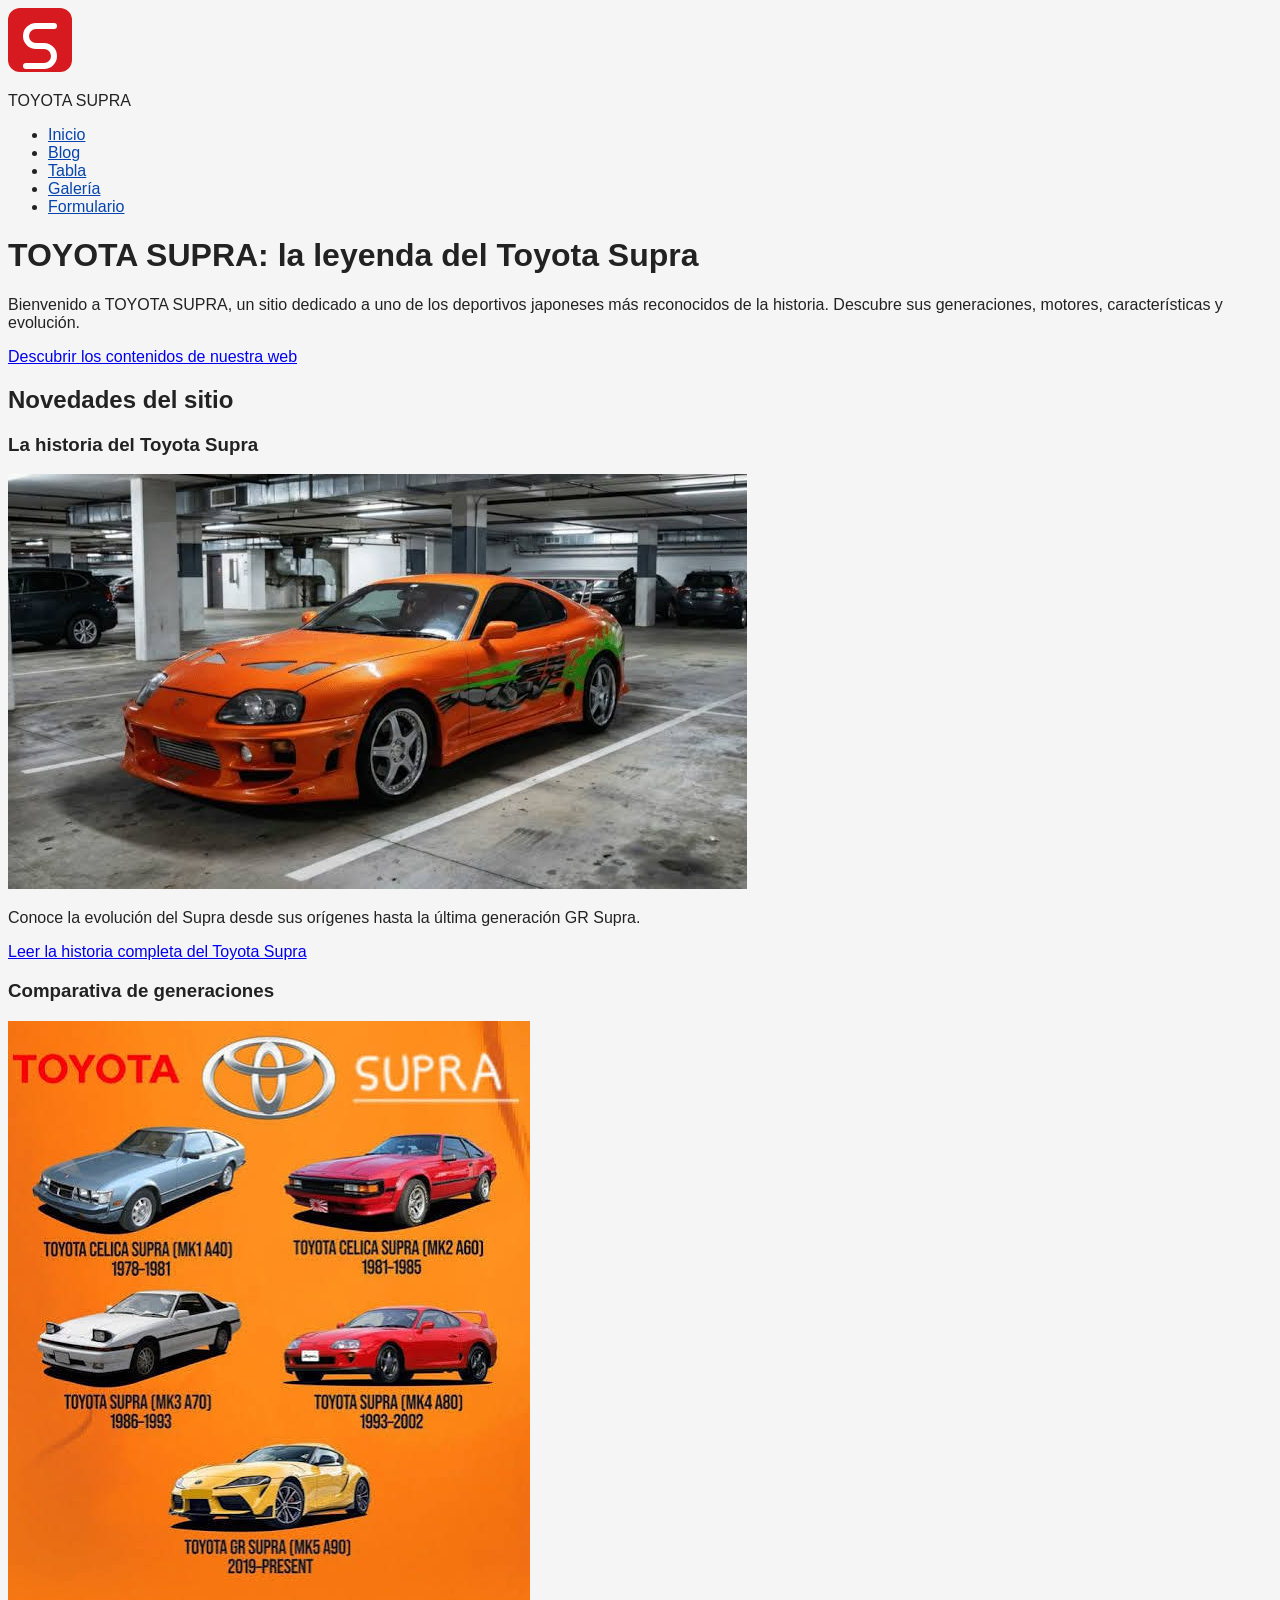
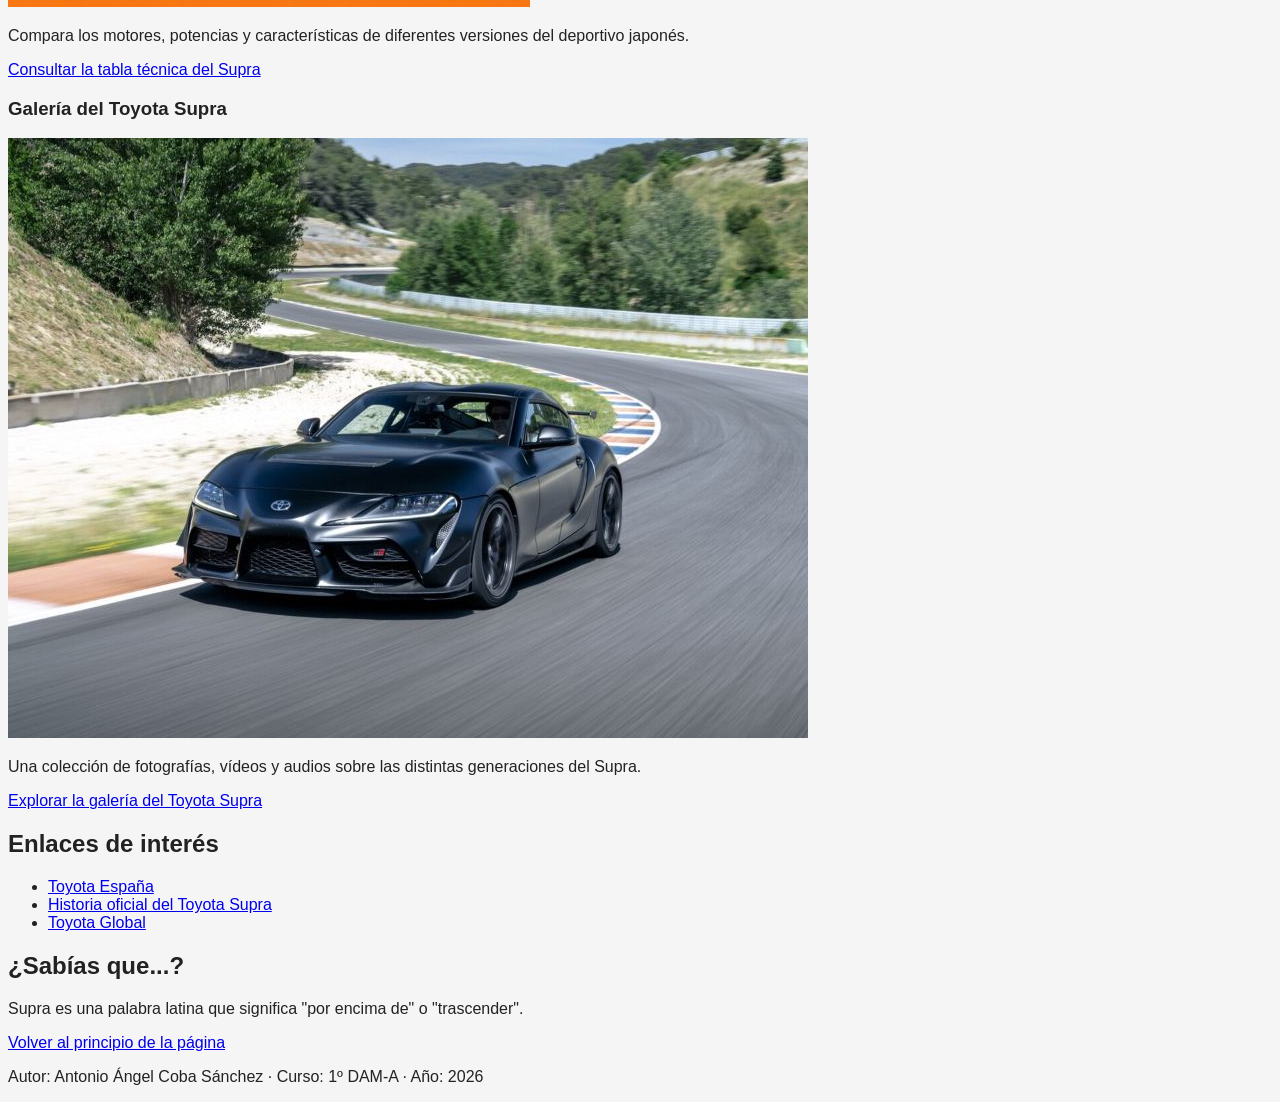
<file: index.html>
<!DOCTYPE html>
<html lang="es">

<head>
  <meta charset="UTF-8">
  <meta name="viewport" content="width=device-width, initial-scale=1">

  <title>Inicio | TOYOTA SUPRA</title>

  <link rel="stylesheet" href="css/estilos.css">
  <link rel="icon" href="img/favicon.svg" type="image/svg+xml">

  <link rel="alternate" type="application/rss+xml" title="Canal RSS de TOYOTA SUPRA" href="rss.xml">
</head>

<body>

  <header id="inicio">

    <a href="index.html" title="Ir al inicio">
      <img src="img/logo.svg" alt="Logotipo de TOYOTA SUPRA" width="64" height="64">
    </a>

    <p class="nombre-sitio">TOYOTA SUPRA</p>

    <nav aria-label="Navegación principal">
      <ul>
        <li><a href="index.html" aria-current="page">Inicio</a></li>
        <li><a href="blog.html">Blog</a></li>
        <li><a href="tabla.html">Tabla</a></li>
        <li><a href="galeria.html">Galería</a></li>
        <li><a href="formulario.html">Formulario</a></li>
      </ul>
    </nav>

  </header>

  <main>

    <h1>TOYOTA SUPRA: la leyenda del Toyota Supra</h1>

    <p>
      Bienvenido a TOYOTA SUPRA, un sitio dedicado a uno de los
      deportivos japoneses más reconocidos de la historia.
      Descubre sus generaciones, motores, características y evolución.
    </p>

    <p>
      <a href="#novedades">
        Descubrir los contenidos de nuestra web
      </a>
    </p>

    <section id="novedades">

      <h2>Novedades del sitio</h2>

      <article>
        <h3>La historia del Toyota Supra</h3>

        <img src="img/supra-a80.jpg" alt="Toyota Supra A80 de cuarta generación" width="739" height="415">

        <p>
          Conoce la evolución del Supra desde sus orígenes
          hasta la última generación GR Supra.
        </p>

        <a href="blog.html">
          Leer la historia completa del Toyota Supra
        </a>
      </article>

      <article>
        <h3>Comparativa de generaciones</h3>

        <img src="img/supra-generaciones.jpg" alt="Comparación visual de distintas generaciones del Supra" width="522"
          height="586">

        <p>
          Compara los motores, potencias y características
          de diferentes versiones del deportivo japonés.
        </p>

        <a href="tabla.html">
          Consultar la tabla técnica del Supra
        </a>
      </article>

      <article>
        <h3>Galería del Toyota Supra</h3>

        <img src="img/supra-a90.jpg" alt="Toyota GR Supra A90 de quinta generación" width="800" height="600">

        <p>
          Una colección de fotografías, vídeos y audios
          sobre las distintas generaciones del Supra.
        </p>

        <a href="galeria.html">
          Explorar la galería del Toyota Supra
        </a>
      </article>

    </section>

    <section id="enlaces-de-interes">

      <h2>Enlaces de interés</h2>

      <ul>
        <li>
          <a href="https://www.toyota.es/" title="Página oficial de Toyota España">
            Toyota España
          </a>
        </li>

        <li>
          <a href="https://www.toyota.es/world-of-toyota/toyotagazooracing/toyotagrsupra/historia-de-toyota-supra"
            title="Historia oficial del Toyota Supra">
            Historia oficial del Toyota Supra
          </a>
        </li>

        <li>
          <a href="https://global.toyota/en/newsroom/toyota/21235480.html" title="Historia del Supra en Toyota Global">
            Toyota Global
          </a>
        </li>
      </ul>

    </section>

    <aside>
      <h2>¿Sabías que...?</h2>

      <p>
        Supra es una palabra latina que significa
        "por encima de" o "trascender".
      </p>
    </aside>

    <p>
      <a href="#inicio">Volver al principio de la página</a>
    </p>

  </main>

  <footer>

    <p>
      Autor: Antonio Ángel Coba Sánchez · Curso: 1º DAM-A · Año: 2026
    </p>

  </footer>

</body>

</html>
</file>
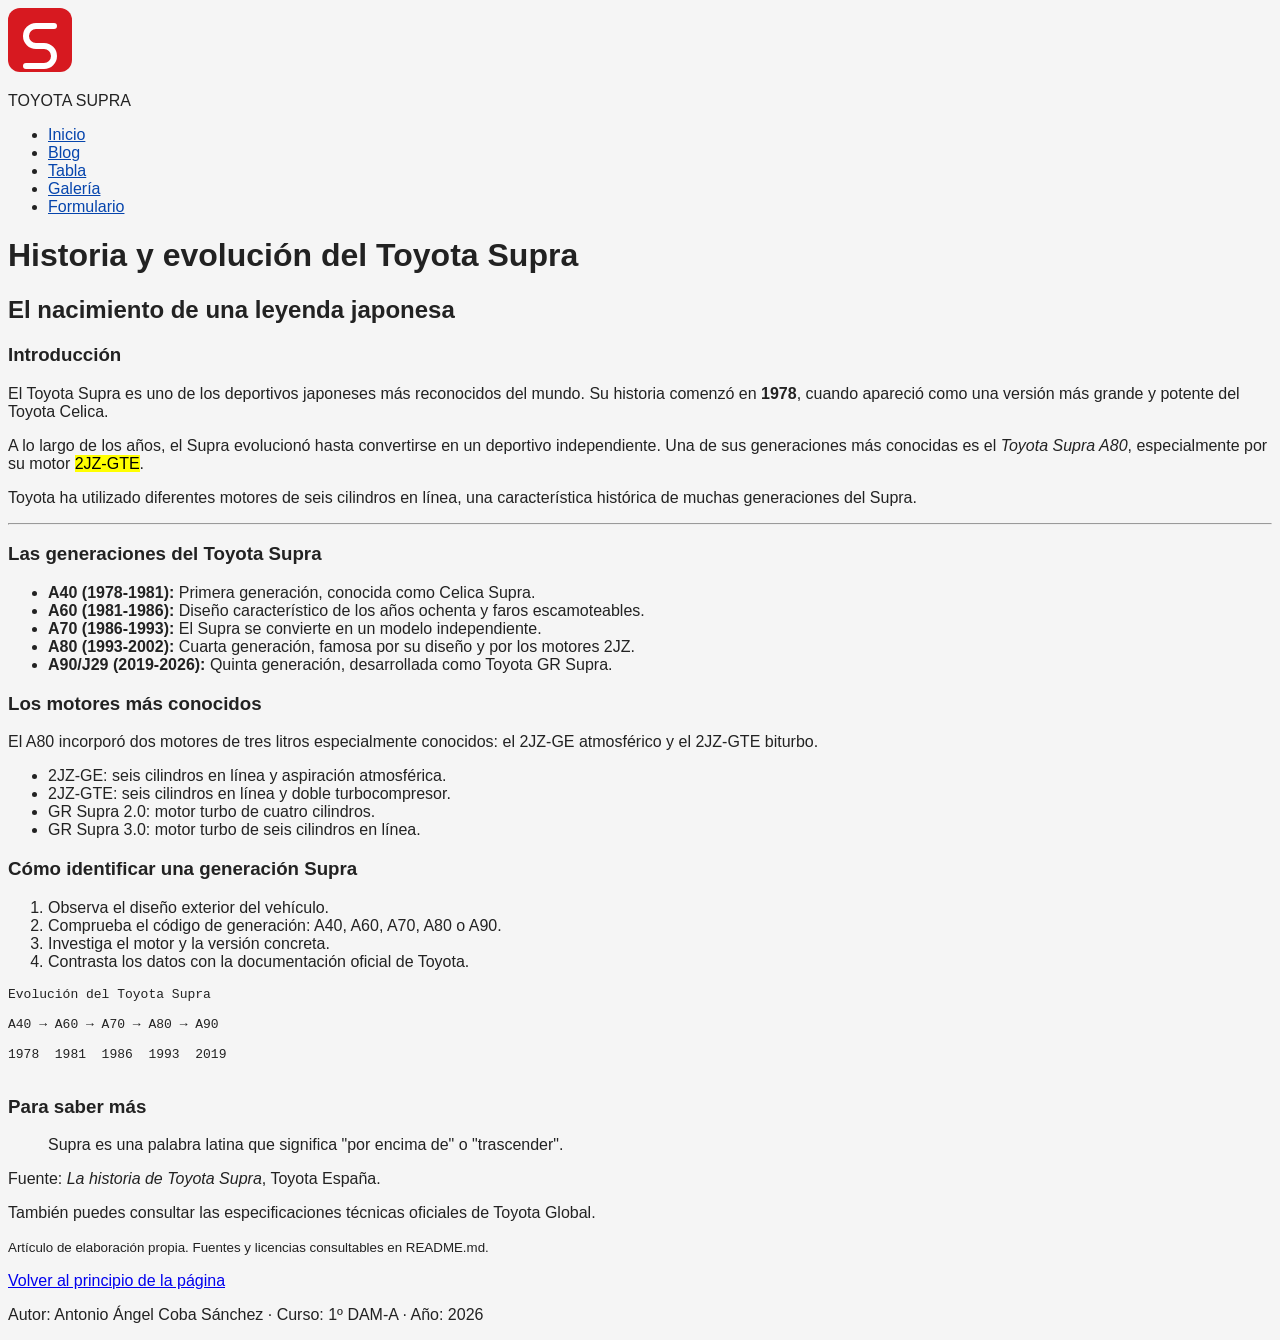
<file: blog.html>
<!DOCTYPE html>
<html lang="es">

<head>
    <meta charset="UTF-8">
    <meta name="viewport" content="width=device-width, initial-scale=1">

    <title>Blog | Historia del Toyota Supra</title>

    <link rel="stylesheet" href="css/estilos.css">
    <link rel="icon" href="img/favicon.svg" type="image/svg+xml">

    <link rel="alternate" type="application/rss+xml" title="Canal RSS de TOYOTA SUPRA" href="rss.xml">
</head>

<body>

    <header id="inicio">

        <a href="index.html" title="Ir al inicio">
            <img src="img/logo.svg" alt="Logotipo de TOYOTA SUPRA" width="64" height="64">
        </a>

        <p class="nombre-sitio">TOYOTA SUPRA</p>

        <nav aria-label="Navegación principal">
            <ul>
                <li><a href="index.html">Inicio</a></li>
                <li><a href="blog.html" aria-current="page">Blog</a></li>
                <li><a href="tabla.html">Tabla</a></li>
                <li><a href="galeria.html">Galería</a></li>
                <li><a href="formulario.html">Formulario</a></li>
            </ul>
        </nav>

    </header>

    <main>

        <h1>Historia y evolución del Toyota Supra</h1>

        <article>

            <header>
                <h2>El nacimiento de una leyenda japonesa</h2>
            </header>

            <section id="introduccion">

                <h3>Introducción</h3>

                <p>
                    El Toyota Supra es uno de los deportivos japoneses
                    más reconocidos del mundo. Su historia comenzó en
                    <strong>1978</strong>, cuando apareció como una
                    versión más grande y potente del Toyota Celica.
                </p>

                <p>
                    A lo largo de los años, el Supra evolucionó hasta
                    convertirse en un deportivo independiente.
                    Una de sus generaciones más conocidas es el
                    <em>Toyota Supra A80</em>, especialmente por su
                    motor <mark>2JZ-GTE</mark>.
                </p>

                <p>
                    Toyota ha utilizado diferentes motores de seis
                    cilindros en línea, una característica histórica
                    de muchas generaciones del Supra.
                </p>

                <hr>

            </section>

            <section id="generaciones">

                <h3>Las generaciones del Toyota Supra</h3>

                <ul>

                    <li>
                        <strong>A40 (1978-1981):</strong>
                        Primera generación, conocida como Celica Supra.
                    </li>

                    <li>
                        <strong>A60 (1981-1986):</strong>
                        Diseño característico de los años ochenta
                        y faros escamoteables.
                    </li>

                    <li>
                        <strong>A70 (1986-1993):</strong>
                        El Supra se convierte en un modelo independiente.
                    </li>

                    <li>
                        <strong>A80 (1993-2002):</strong>
                        Cuarta generación, famosa por su diseño
                        y por los motores 2JZ.
                    </li>

                    <li>
                        <strong>A90/J29 (2019-2026):</strong>
                        Quinta generación, desarrollada como
                        Toyota GR Supra.
                    </li>

                </ul>

            </section>

            <section id="motores">

                <h3>Los motores más conocidos</h3>

                <p>
                    El A80 incorporó dos motores de tres litros
                    especialmente conocidos: el 2JZ-GE atmosférico
                    y el 2JZ-GTE biturbo.
                </p>

                <ul>
                    <li>
                        2JZ-GE: seis cilindros en línea y aspiración atmosférica.
                    </li>

                    <li>
                        2JZ-GTE: seis cilindros en línea y doble turbocompresor.
                    </li>

                    <li>
                        GR Supra 2.0: motor turbo de cuatro cilindros.
                    </li>

                    <li>
                        GR Supra 3.0: motor turbo de seis cilindros en línea.
                    </li>
                </ul>

            </section>

            <section id="identificar">

                <h3>Cómo identificar una generación Supra</h3>

                <ol>

                    <li>
                        Observa el diseño exterior del vehículo.
                    </li>

                    <li>
                        Comprueba el código de generación: A40, A60,
                        A70, A80 o A90.
                    </li>

                    <li>
                        Investiga el motor y la versión concreta.
                    </li>

                    <li>
                        Contrasta los datos con la documentación oficial
                        de Toyota.
                    </li>

                </ol>

                <pre>
Evolución del Toyota Supra

A40 → A60 → A70 → A80 → A90

1978  1981  1986  1993  2019
      </pre>

            </section>

            <section id="fuentes">

                <h3>Para saber más</h3>

                <blockquote
                    cite="https://www.toyota.es/world-of-toyota/toyotagazooracing/toyotagrsupra/historia-de-toyota-supra">

                    <p>
                        Supra es una palabra latina que significa
                        "por encima de" o "trascender".
                    </p>

                </blockquote>

                <p>
                    Fuente:
                    <cite>La historia de Toyota Supra</cite>,
                    Toyota España.
                </p>

                <p>
                    También puedes consultar las especificaciones
                    técnicas oficiales de Toyota Global.
                </p>

            </section>

            <footer>
                <p>
                    <small>
                        Artículo de elaboración propia.
                        Fuentes y licencias consultables en README.md.
                    </small>
                </p>
            </footer>

        </article>

        <p>
            <a href="#inicio">Volver al principio de la página</a>
        </p>

    </main>

    <footer>

        <p>
            Autor: Antonio Ángel Coba Sánchez · Curso: 1º DAM-A · Año: 2026
        </p>

    </footer>

</body>

</html>
</file>
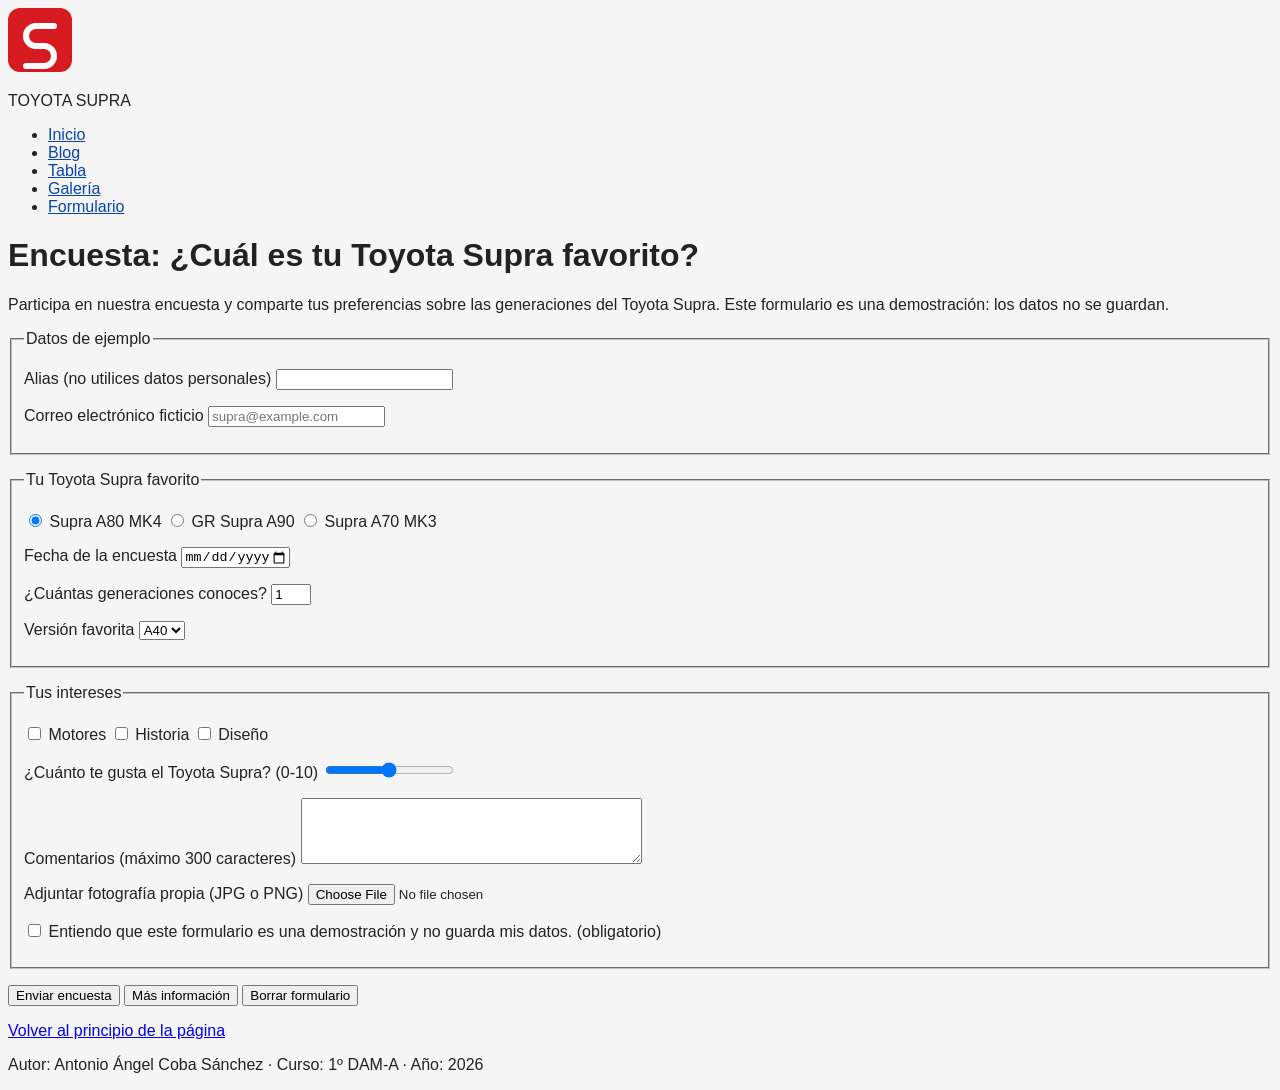
<file: formulario.html>
<!DOCTYPE html>
<html lang="es">

<head>
    <meta charset="UTF-8">
    <meta name="viewport" content="width=device-width, initial-scale=1">

    <title>Formulario | Encuesta Toyota Supra</title>

    <link rel="stylesheet" href="css/estilos.css">
    <link rel="icon" href="img/favicon.svg" type="image/svg+xml">

    <link rel="alternate" type="application/rss+xml" title="Canal RSS de TOYOTA SUPRA" href="rss.xml">
</head>

<body>

    <header id="inicio">

        <a href="index.html" title="Ir al inicio">
            <img src="img/logo.svg" alt="Logotipo de TOYOTA SUPRA" width="64" height="64">
        </a>

        <p class="nombre-sitio">TOYOTA SUPRA</p>

        <nav aria-label="Navegación principal">
            <ul>
                <li><a href="index.html">Inicio</a></li>
                <li><a href="blog.html">Blog</a></li>
                <li><a href="tabla.html">Tabla</a></li>
                <li><a href="galeria.html">Galería</a></li>
                <li><a href="formulario.html" aria-current="page">Formulario</a></li>
            </ul>
        </nav>

    </header>

    <main>

        <h1>Encuesta: ¿Cuál es tu Toyota Supra favorito?</h1>

        <p>
            Participa en nuestra encuesta y comparte tus
            preferencias sobre las generaciones del Toyota Supra.
            Este formulario es una demostración: los datos
            no se guardan.
        </p>

        <form name="encuesta" action="formulario.html" method="get">

            <fieldset>

                <legend>Datos de ejemplo</legend>

                <p>
                    <label for="alias">
                        Alias (no utilices datos personales)
                    </label>

                    <input type="text" id="alias" name="alias" minlength="2" maxlength="20">
                </p>

                <p>
                    <label for="correo">
                        Correo electrónico ficticio
                    </label>

                    <input type="email" id="correo" name="correo" placeholder="supra@example.com">
                </p>

            </fieldset>

            <fieldset>

                <legend>Tu Toyota Supra favorito</legend>

                <p>
                    <input type="radio" id="a80" name="favorito" value="A80" checked>

                    <label for="a80">Supra A80 MK4</label>

                    <input type="radio" id="a90" name="favorito" value="A90">

                    <label for="a90">GR Supra A90</label>

                    <input type="radio" id="a70" name="favorito" value="A70">

                    <label for="a70">Supra A70 MK3</label>

                </p>

                <p>
                    <label for="fecha">
                        Fecha de la encuesta
                    </label>

                    <input type="date" id="fecha" name="fecha" min="2026-11-11" max="2027-12-31">
                </p>

                <p>
                    <label for="generaciones">
                        ¿Cuántas generaciones conoces?
                    </label>

                    <input type="number" id="generaciones" name="generaciones" min="1" max="5" step="1" value="1">
                </p>

                <p>
                    <label for="version">
                        Versión favorita
                    </label>

                    <select id="version" name="version">
                        <option value="A40">A40</option>
                        <option value="A60">A60</option>
                        <option value="A70">A70</option>
                        <option value="A80">A80</option>
                        <option value="A90">A90</option>
                    </select>
                </p>

            </fieldset>

            <fieldset>

                <legend>Tus intereses</legend>

                <p>
                    <input type="checkbox" id="motores" name="intereses" value="motores">

                    <label for="motores">Motores</label>

                    <input type="checkbox" id="historia" name="intereses" value="historia">

                    <label for="historia">Historia</label>

                    <input type="checkbox" id="diseno" name="intereses" value="diseno">

                    <label for="diseno">Diseño</label>
                </p>

                <p>
                    <label for="interes">
                        ¿Cuánto te gusta el Toyota Supra? (0-10)
                    </label>

                    <input type="range" id="interes" name="interes" min="0" max="10" step="1" value="5">
                </p>

                <p>
                    <label for="comentarios">
                        Comentarios (máximo 300 caracteres)
                    </label>

                    <textarea id="comentarios" name="comentarios" rows="4" cols="40" maxlength="300"></textarea>
                </p>

                <p>
                    <label for="foto">
                        Adjuntar fotografía propia (JPG o PNG)
                    </label>

                    <input type="file" id="foto" name="foto" accept="image/jpeg,image/png">
                </p>

                <p>
                    <input type="checkbox" id="normas" name="normas" value="si" required>

                    <label for="normas">
                        Entiendo que este formulario es una demostración
                        y no guarda mis datos.
                        (obligatorio)
                    </label>
                </p>

            </fieldset>

            <p>
                <input type="submit" name="accion" value="Enviar encuesta">

                <button type="submit" name="accion" value="informacion">
                    Más información
                </button>

                <input type="reset" value="Borrar formulario">
            </p>

        </form>

        <p>
            <a href="#inicio">Volver al principio de la página</a>
        </p>

    </main>

    <footer>

        <p>
            Autor: Antonio Ángel Coba Sánchez · Curso: 1º DAM-A · Año: 2026
        </p>

    </footer>

</body>

</html>
</file>
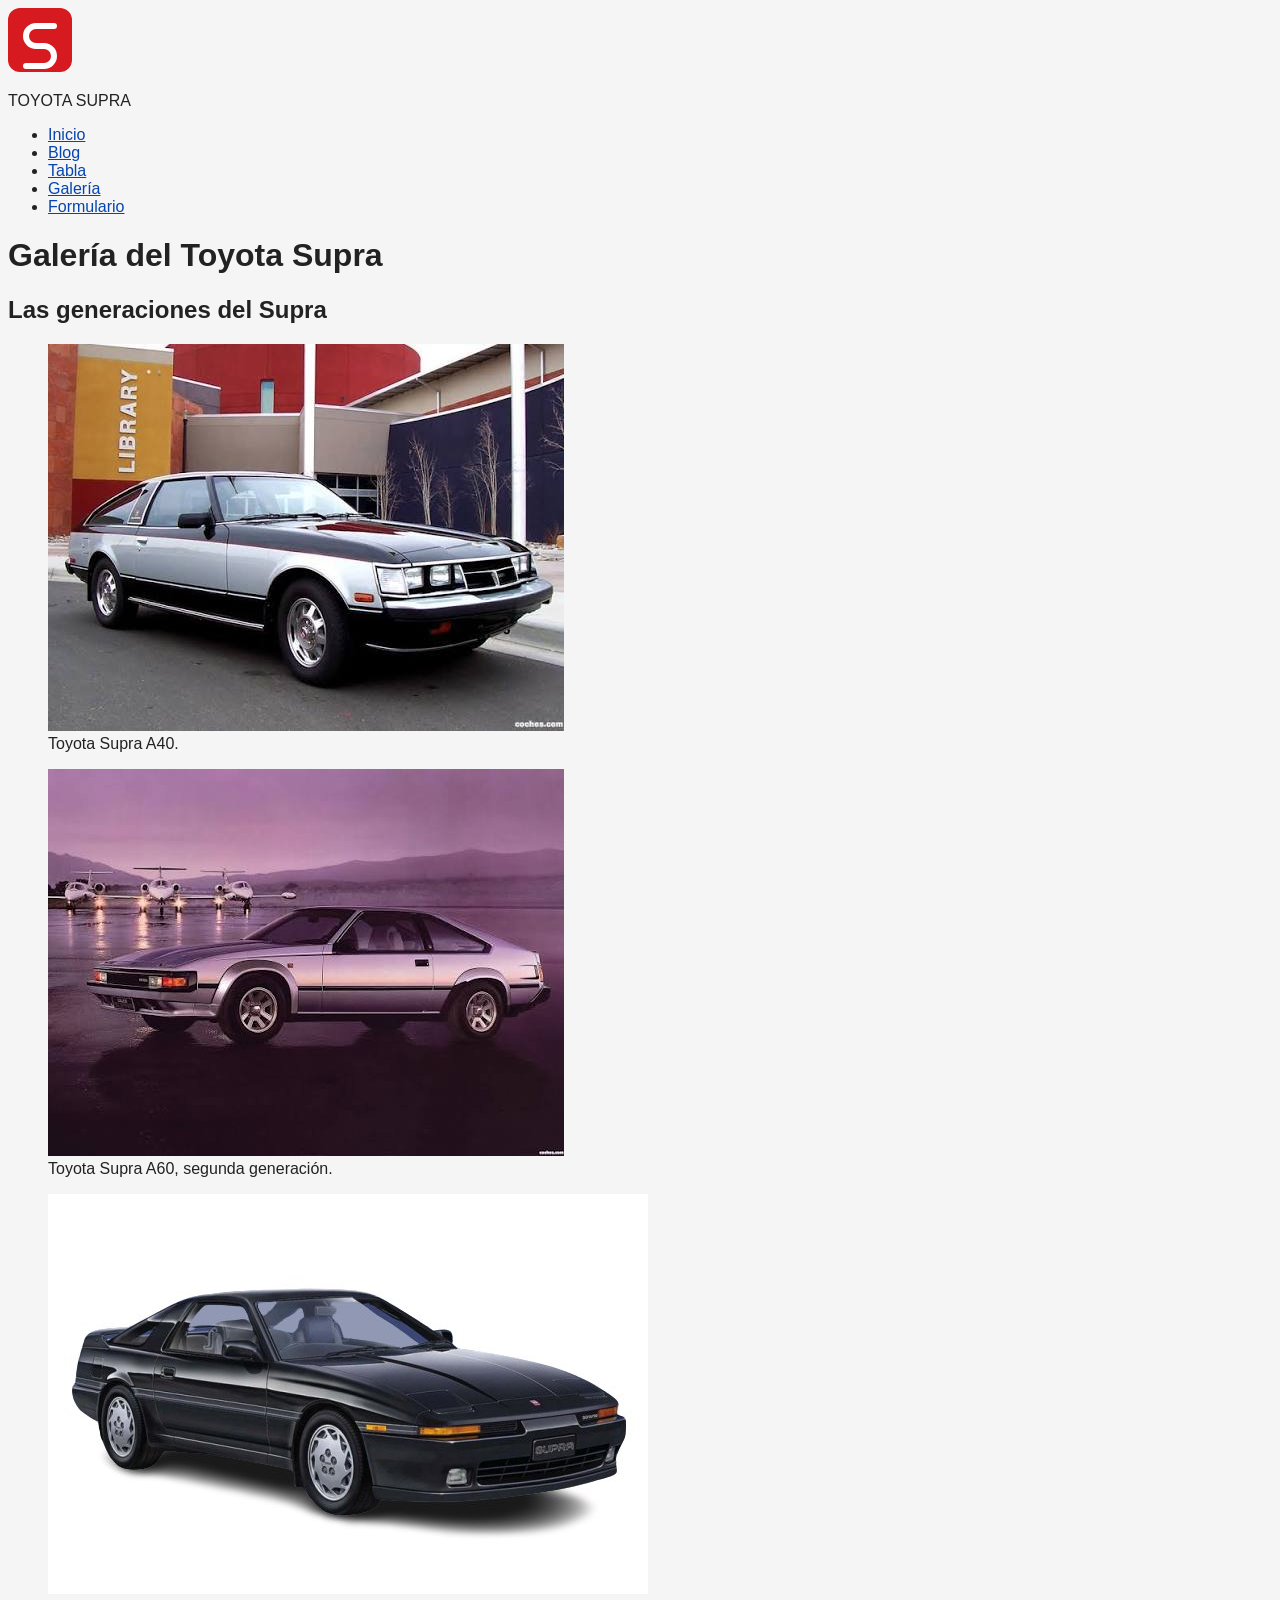
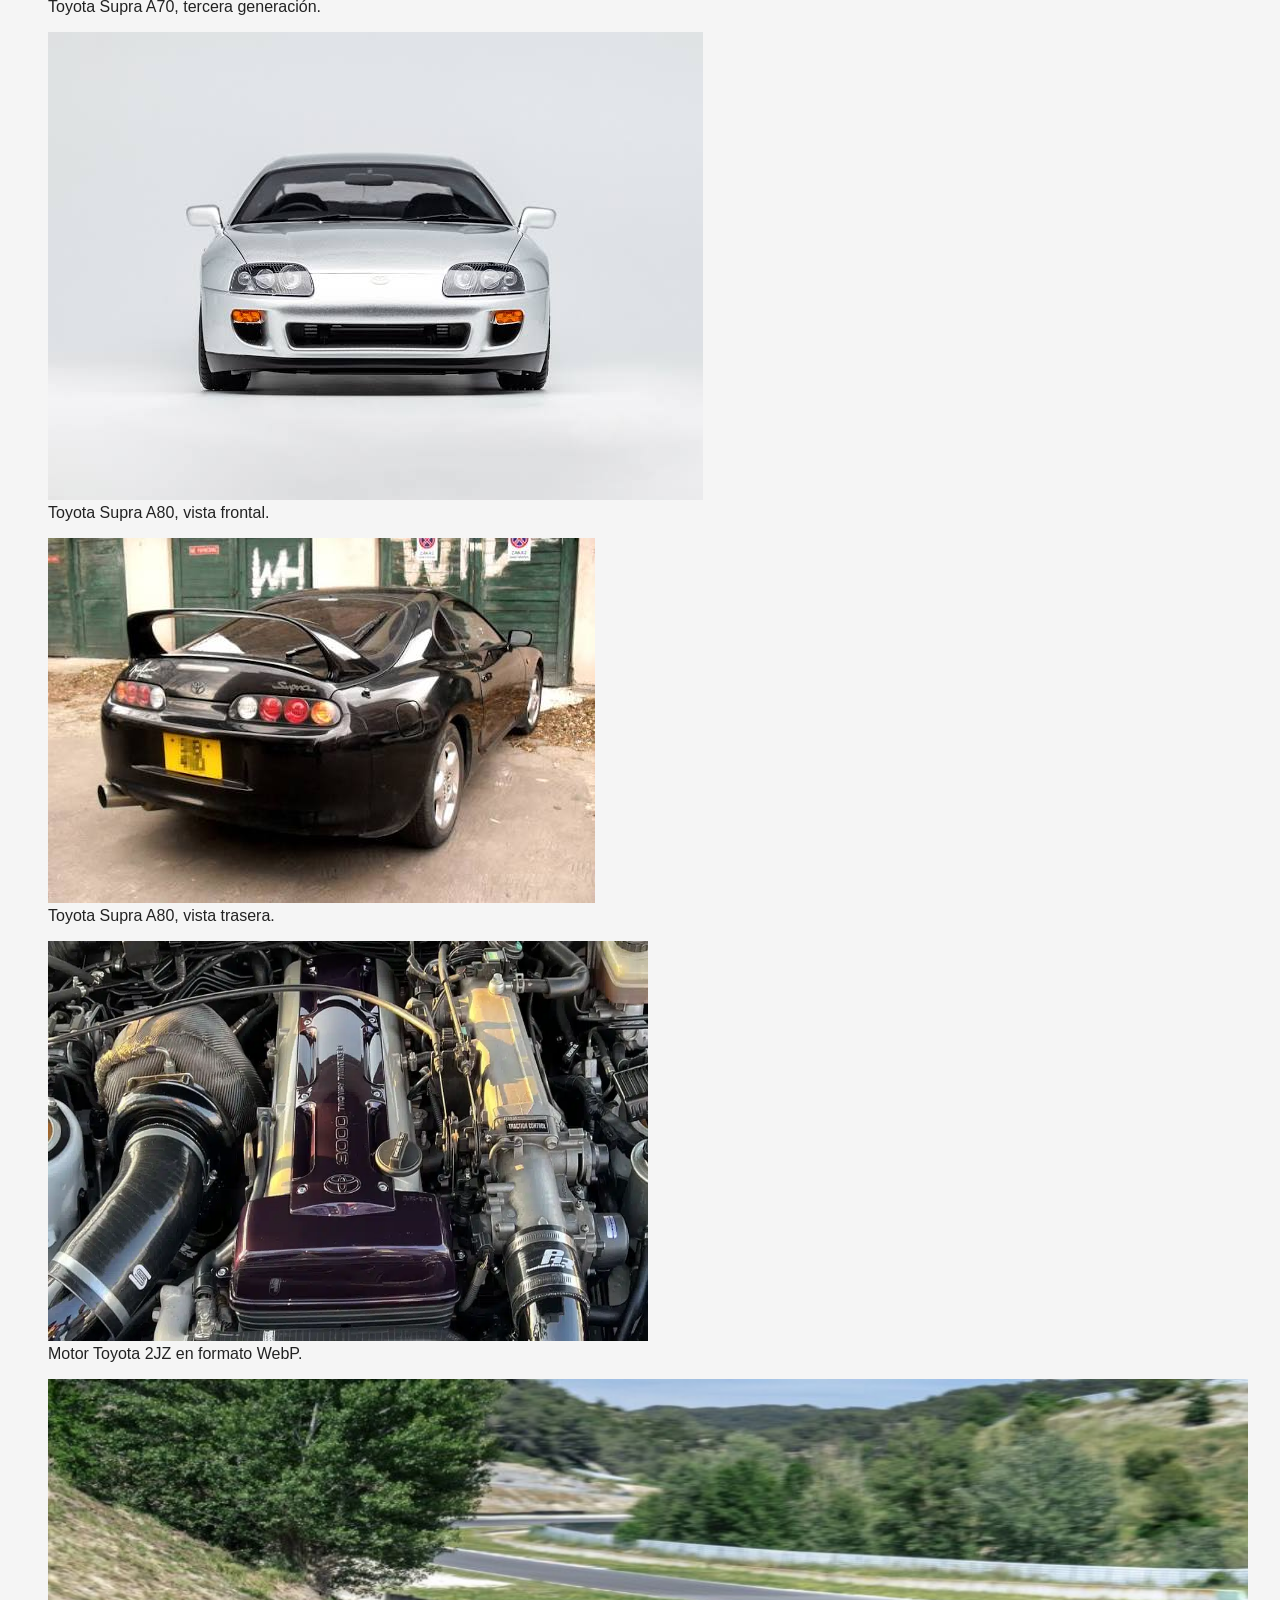
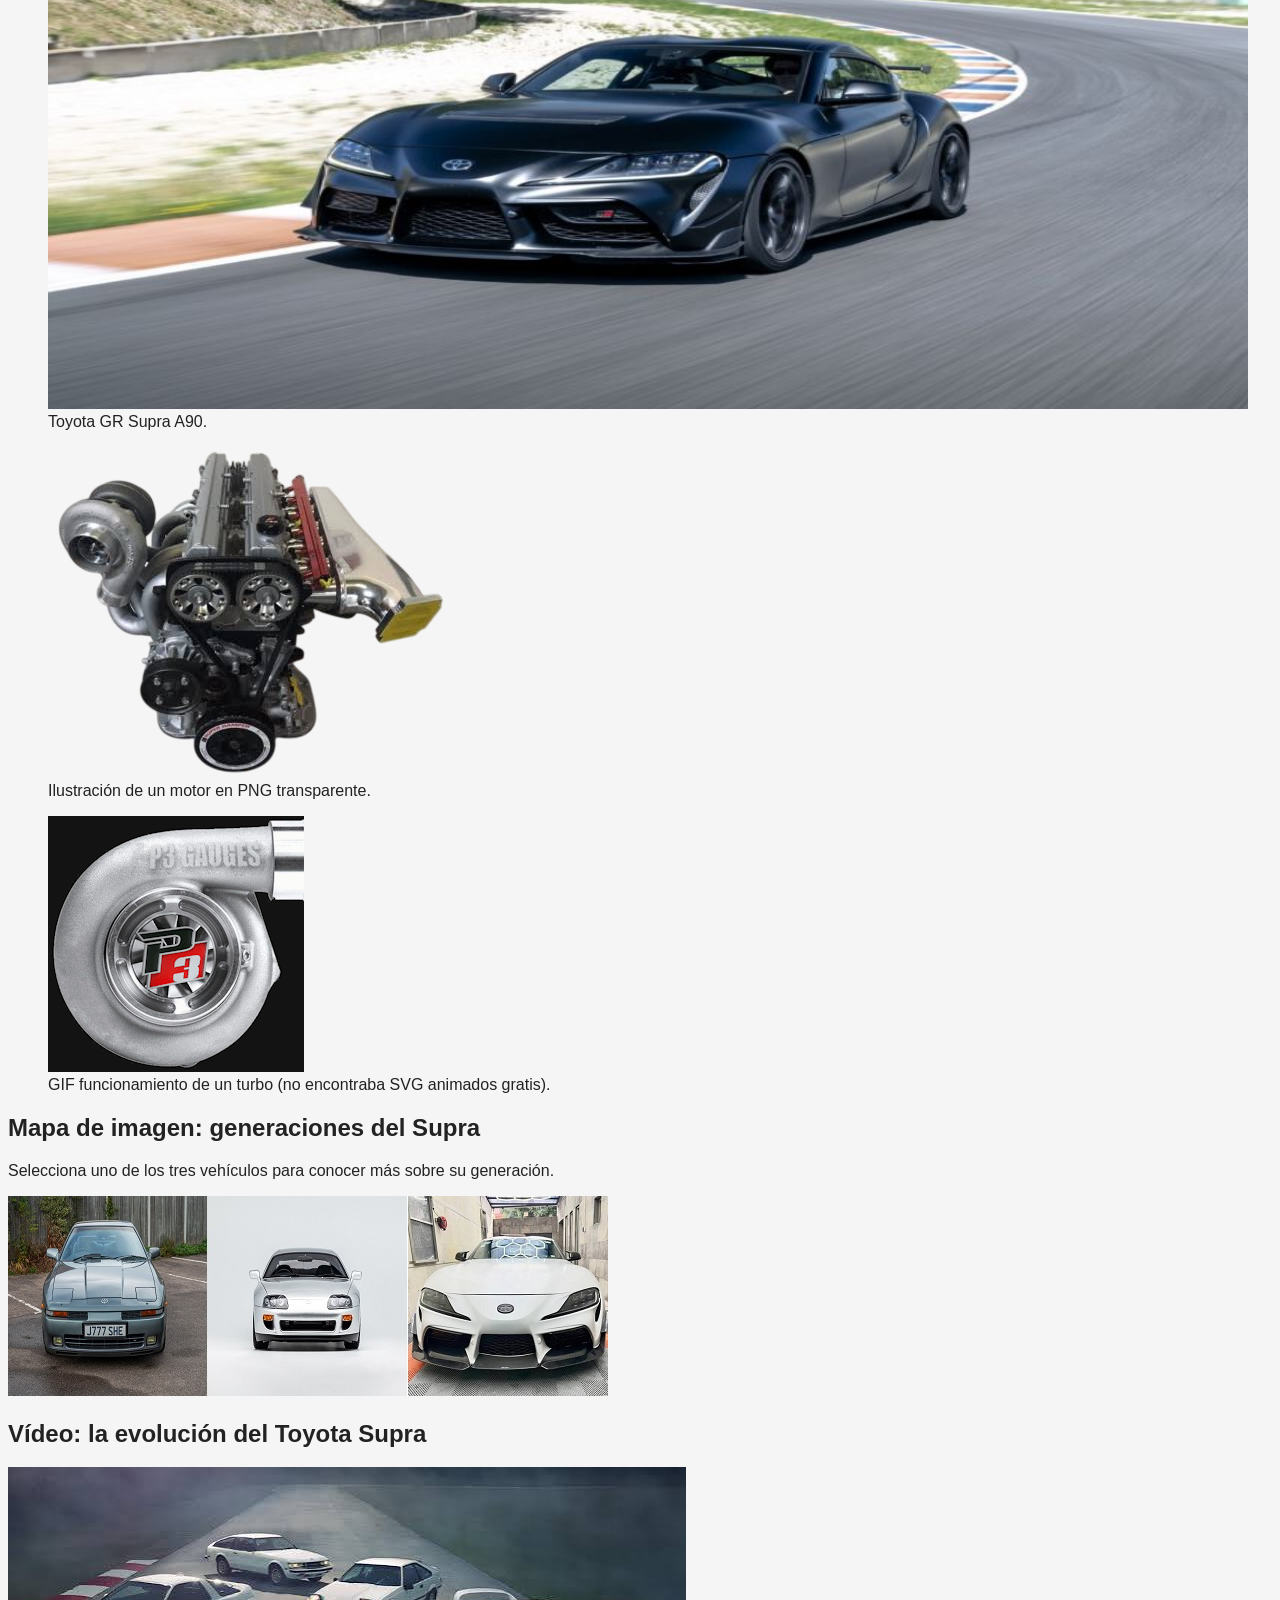
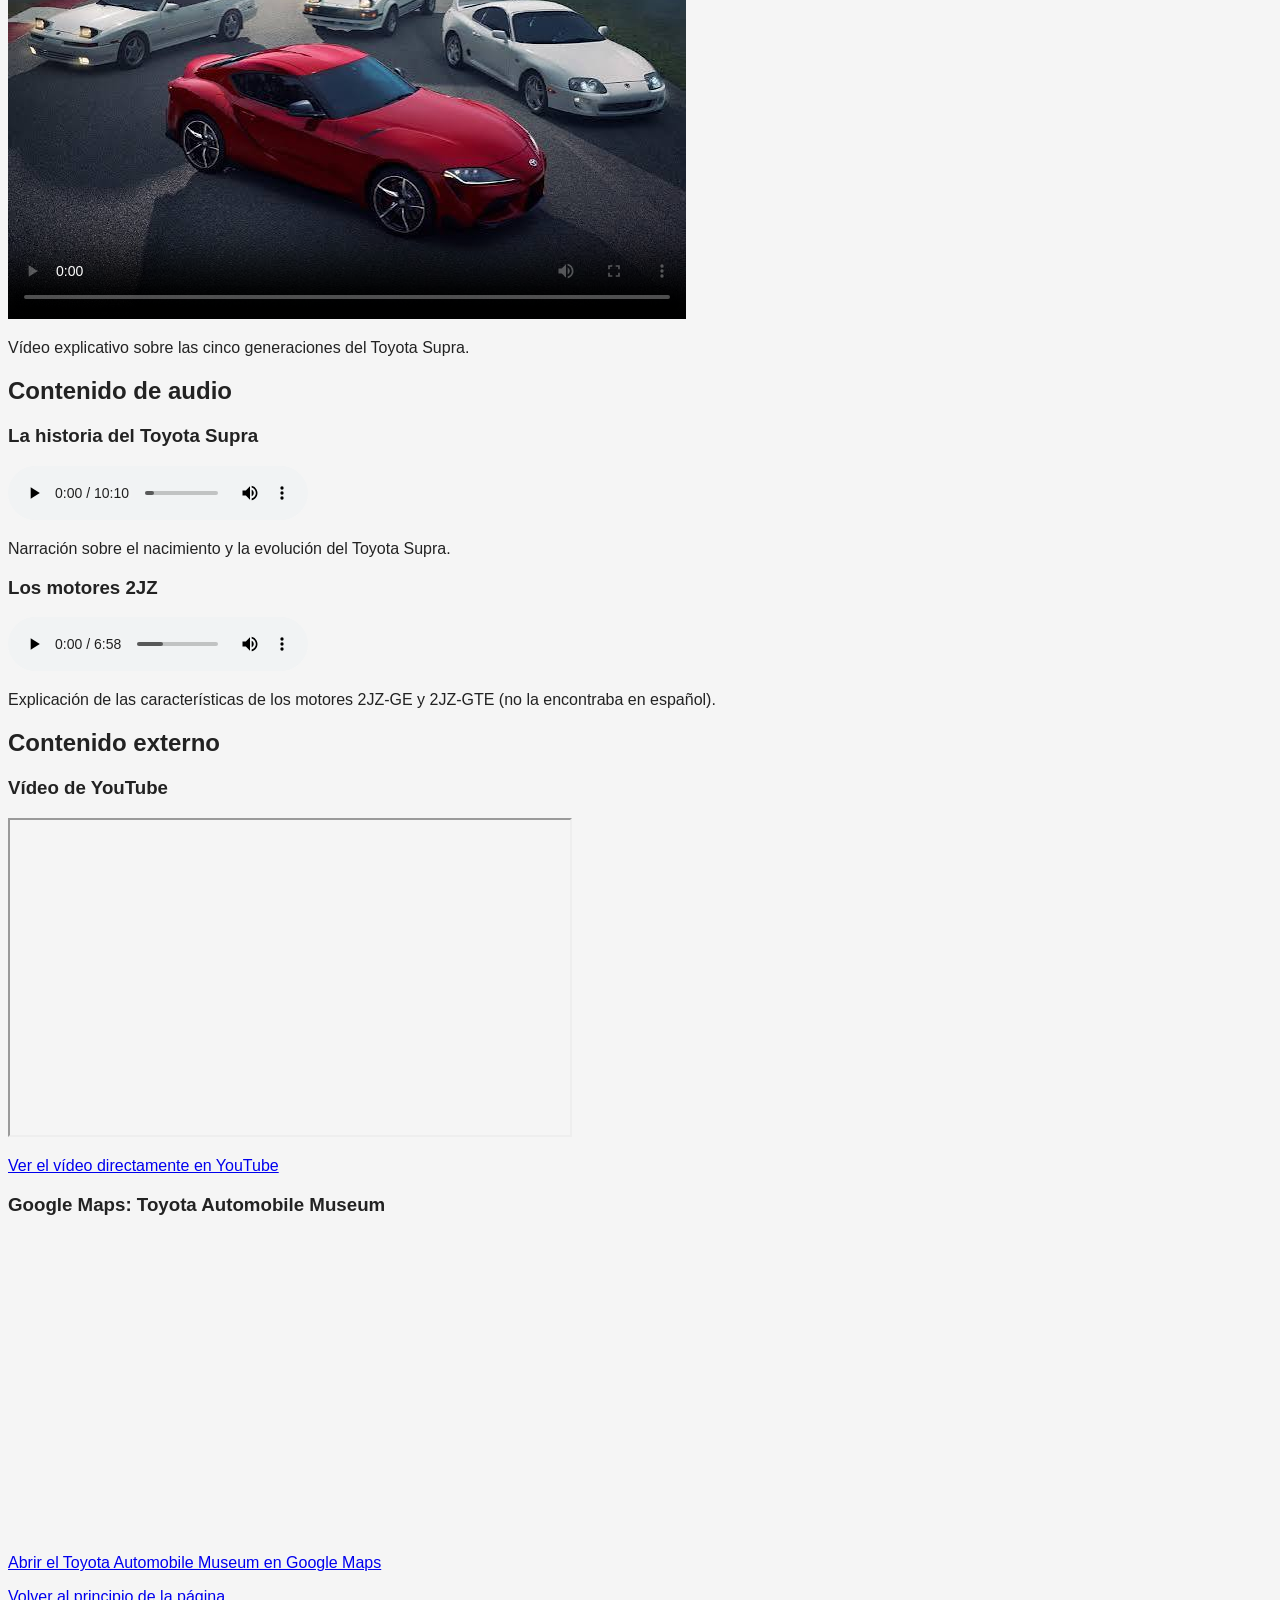
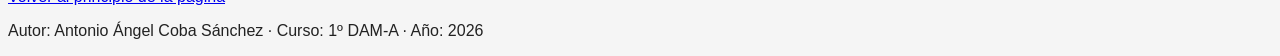
<file: galeria.html>
<!DOCTYPE html>
<html lang="es">

<head>
    <meta charset="UTF-8">
    <meta name="viewport" content="width=device-width, initial-scale=1">

    <title>Galería | Toyota Supra</title>

    <link rel="stylesheet" href="css/estilos.css">
    <link rel="icon" href="img/favicon.svg" type="image/svg+xml">

    <link rel="alternate" type="application/rss+xml" title="Canal RSS de TOYOTA SUPRA" href="rss.xml">
</head>

<body>

    <header id="inicio">

        <a href="index.html" title="Ir al inicio">
            <img src="img/logo.svg" alt="Logotipo de TOYOTA SUPRA" width="64" height="64">
        </a>

        <p class="nombre-sitio">TOYOTA SUPRA</p>

        <nav aria-label="Navegación principal">
            <ul>
                <li><a href="index.html">Inicio</a></li>
                <li><a href="blog.html">Blog</a></li>
                <li><a href="tabla.html">Tabla</a></li>
                <li><a href="galeria.html" aria-current="page">Galería</a></li>
                <li><a href="formulario.html">Formulario</a></li>
            </ul>
        </nav>

    </header>

    <main>

        <h1>Galería del Toyota Supra</h1>

        <section id="imagenes">

            <h2>Las generaciones del Supra</h2>

            <figure>
                <img src="img/supra-a40.jpg" alt="Toyota Supra A40 de primera generación" width="516" height="387">
                <figcaption>
                    Toyota Supra A40.
                </figcaption>
            </figure>

            <figure>
                <img src="img/supra-a60.jpg" alt="Toyota Supra A60 de segunda generación" width="516" height="387"
                    loading="lazy">
                <figcaption>
                    Toyota Supra A60, segunda generación.
                </figcaption>
            </figure>

            <figure>
                <img src="img/supra-a70.jpg" alt="Toyota Supra A70 de tercera generación" width="600" height="400"
                    loading="lazy">
                <figcaption>
                    Toyota Supra A70, tercera generación.
                </figcaption>
            </figure>

            <figure>
                <img src="img/supra-a80-frontal.jpg" alt="Vista frontal de un Toyota Supra A80" width="655" height="468"
                    loading="lazy">
                <figcaption>
                    Toyota Supra A80, vista frontal.
                </figcaption>
            </figure>

            <figure>
                <img src="img/supra-a80-trasera.jpg" alt="Vista trasera de un Toyota Supra A80" width="547" height="365"
                    loading="lazy">
                <figcaption>
                    Toyota Supra A80, vista trasera.
                </figcaption>
            </figure>

            <figure>
                <img src="img/motor-2jz.webp" alt="Motor Toyota 2JZ" width="600" height="400" loading="lazy">
                <figcaption>
                    Motor Toyota 2JZ en formato WebP.
                </figcaption>
            </figure>

            <figure>
                <img src="img/supra-a90.jpg" alt="Toyota GR Supra A90 de quinta generación" width="1200" height="630"
                    loading="lazy">
                <figcaption>
                    Toyota GR Supra A90.
                </figcaption>
            </figure>

            <figure>
                <img src="img/motor-transparente.png" alt="Ilustración de motor de automóvil con fondo transparente"
                    width="400" height="331" loading="lazy">
                <figcaption>
                    Ilustración de un motor en PNG transparente.
                </figcaption>
            </figure>

            <figure>
                <img src="img/turbo-animado.gif" alt="Indicador de turbo animado" width="256" height="256"
                    loading="lazy">
                <figcaption>
                    GIF funcionamiento de un turbo (no encontraba SVG animados gratis).
                </figcaption>
            </figure>

        </section>

        <section id="mapa-de-imagen">

            <h2>Mapa de imagen: generaciones del Supra</h2>

            <p>
                Selecciona uno de los tres vehículos para conocer
                más sobre su generación.
            </p>

            <img src="img/mapa-supra.jpg" alt="Tres generaciones del Toyota Supra colocadas en fila" width="600"
                height="200" usemap="#mapa-supra">

            <map name="mapa-supra">

                <area shape="rect" coords="0,0,200,200" href="blog.html#generaciones" alt="Toyota Supra A70"
                    title="Información sobre el Supra A70">

                <area shape="rect" coords="200,0,400,200" href="blog.html#motores" alt="Toyota Supra A80"
                    title="Información sobre el Supra A80">

                <area shape="rect" coords="400,0,600,200" href="blog.html#identificar" alt="Toyota GR Supra A90"
                    title="Información sobre el Supra A90">

            </map>

        </section>

        <section id="video">

            <h2>Vídeo: la evolución del Toyota Supra</h2>

            <video controls width="678" height="452" poster="video/poster.jpg">

                <source src="video/historia-supra.mp4" type="video/mp4">

                <track kind="subtitles" src="subtitulos/supra-es.vtt" srclang="es" label="Español" default>

                <track kind="subtitles" src="subtitulos/supra-en.vtt" srclang="en" label="English">

                <p>
                    Tu navegador no puede reproducir el vídeo.
                </p>

            </video>

            <p>
                Vídeo explicativo sobre las cinco generaciones
                del Toyota Supra.
            </p>

        </section>

        <section id="audio">

            <h2>Contenido de audio</h2>

            <h3>La historia del Toyota Supra</h3>

            <audio controls>
                <source src="audio/historia-supra.mp3" type="audio/mpeg">
            </audio>

            <p>
                Narración sobre el nacimiento y la evolución
                del Toyota Supra.
            </p>

            <h3>Los motores 2JZ</h3>

            <audio controls>
                <source src="audio/explicacion-2jz.mp3" type="audio/mpeg">
            </audio>

            <p>
                Explicación de las características de los motores
                2JZ-GE y 2JZ-GTE (no la encontraba en español).
            </p>

        </section>

        <section id="contenido-externo">

            <h2>Contenido externo</h2>

            <h3>Vídeo de YouTube</h3>

            <iframe src="https://www.youtube.com/embed/HwNYxk7OgHk"
                title="Vídeo oficial sobre la historia del Toyota Supra" width="560" height="315"
                allow="accelerometer; autoplay; clipboard-write; encrypted-media; gyroscope; picture-in-picture; web-share"
                allowfullscreen loading="lazy">
            </iframe>

            <p>
                <a href="https://www.youtube.com/watch?v=HwNYxk7OgHk">
                    Ver el vídeo directamente en YouTube
                </a>
            </p>

            <h3>Google Maps: Toyota Automobile Museum</h3>

            <iframe
                src="https://www.google.com/maps/embed?pb=!1m18!1m12!1m3!1d57705674.17858683!2d23.39238204866547!3d28.022188321602975!2m3!1f0!2f0!3f0!3m2!1i1024!2i768!4f13.1!3m3!1m2!1s0x600365d5febfffff%3A0xe9a67a4f96500fd8!2sToyota%20Auto%20Museum!5e0!3m2!1ses!2ses!4v1794416896804!5m2!1ses!2ses"
                width="400" height="300" style="border:0;" allowfullscreen="" loading="lazy"
                referrerpolicy="strict-origin-when-cross-origin"></iframe>

            <p>
                <a href="https://maps.app.goo.gl/1PQBJ6VnLQEQiSRp9">
                    Abrir el Toyota Automobile Museum en Google Maps
                </a>
            </p>

        </section>

        <p>
            <a href="#inicio">Volver al principio de la página</a>
        </p>

    </main>

    <footer>

        <p>
            Autor: Antonio Ángel Coba Sánchez · Curso: 1º DAM-A · Año: 2026
        </p>

    </footer>

</body>

</html>
</file>
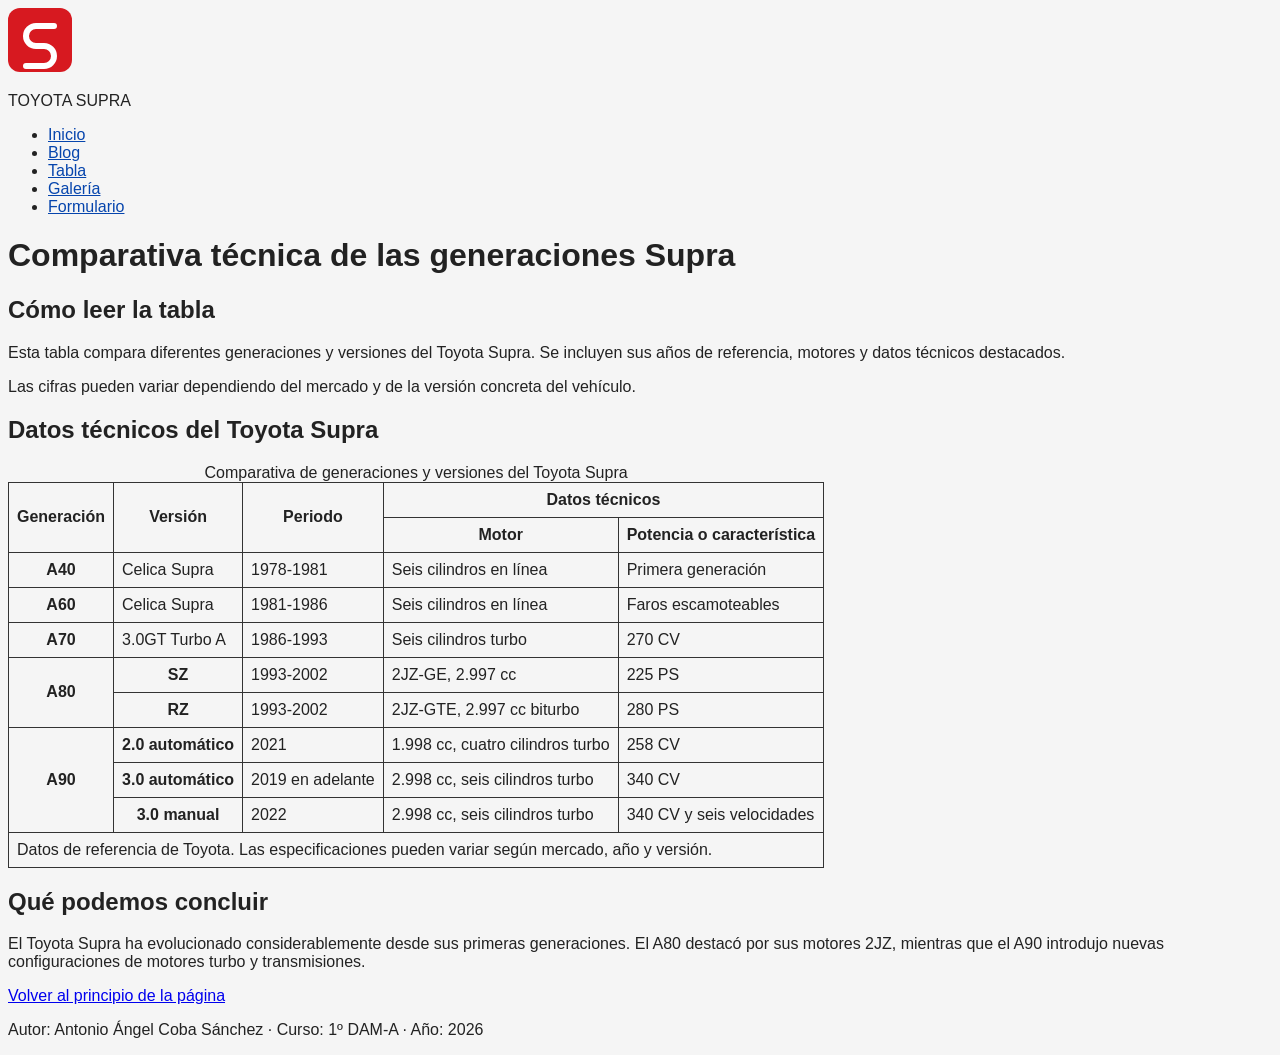
<file: tabla.html>
<!DOCTYPE html>
<html lang="es">

<head>
    <meta charset="UTF-8">
    <meta name="viewport" content="width=device-width, initial-scale=1">

    <title>Tabla | Comparativa Toyota Supra</title>

    <link rel="stylesheet" href="css/estilos.css">
    <link rel="icon" href="img/favicon.svg" type="image/svg+xml">

    <link rel="alternate" type="application/rss+xml" title="Canal RSS de TOYOTA SUPRA" href="rss.xml">
</head>

<body>

    <header id="inicio">

        <a href="index.html" title="Ir al inicio">
            <img src="img/logo.svg" alt="Logotipo de TOYOTA SUPRA" width="64" height="64">
        </a>

        <p class="nombre-sitio">TOYOTA SUPRA</p>

        <nav aria-label="Navegación principal">
            <ul>
                <li><a href="index.html">Inicio</a></li>
                <li><a href="blog.html">Blog</a></li>
                <li><a href="tabla.html" aria-current="page">Tabla</a></li>
                <li><a href="galeria.html">Galería</a></li>
                <li><a href="formulario.html">Formulario</a></li>
            </ul>
        </nav>

    </header>

    <main>

        <h1>Comparativa técnica de las generaciones Supra</h1>

        <section>

            <h2>Cómo leer la tabla</h2>

            <p>
                Esta tabla compara diferentes generaciones y versiones
                del Toyota Supra. Se incluyen sus años de referencia,
                motores y datos técnicos destacados.
            </p>

            <p>
                Las cifras pueden variar dependiendo del mercado
                y de la versión concreta del vehículo.
            </p>

        </section>

        <section>

            <h2>Datos técnicos del Toyota Supra</h2>

            <table>

                <caption>
                    Comparativa de generaciones y versiones del Toyota Supra
                </caption>

                <thead>

                    <tr>
                        <th scope="col" rowspan="2">Generación</th>
                        <th scope="col" rowspan="2">Versión</th>
                        <th scope="col" rowspan="2">Periodo</th>
                        <th scope="colgroup" colspan="2">Datos técnicos</th>
                    </tr>

                    <tr>
                        <th scope="col">Motor</th>
                        <th scope="col">Potencia o característica</th>
                    </tr>

                </thead>

                <tbody>

                    <tr>
                        <th scope="row">A40</th>
                        <td>Celica Supra</td>
                        <td>1978-1981</td>
                        <td>Seis cilindros en línea</td>
                        <td>Primera generación</td>
                    </tr>

                    <tr>
                        <th scope="row">A60</th>
                        <td>Celica Supra</td>
                        <td>1981-1986</td>
                        <td>Seis cilindros en línea</td>
                        <td>Faros escamoteables</td>
                    </tr>

                    <tr>
                        <th scope="row">A70</th>
                        <td>3.0GT Turbo A</td>
                        <td>1986-1993</td>
                        <td>Seis cilindros turbo</td>
                        <td>270 CV</td>
                    </tr>

                    <tr>
                        <th scope="rowgroup" rowspan="2">A80</th>
                        <th scope="row">SZ</th>
                        <td>1993-2002</td>
                        <td>2JZ-GE, 2.997 cc</td>
                        <td>225 PS</td>
                    </tr>

                    <tr>
                        <th scope="row">RZ</th>
                        <td>1993-2002</td>
                        <td>2JZ-GTE, 2.997 cc biturbo</td>
                        <td>280 PS</td>
                    </tr>

                    <tr>
                        <th scope="rowgroup" rowspan="3">A90</th>
                        <th scope="row">2.0 automático</th>
                        <td>2021</td>
                        <td>1.998 cc, cuatro cilindros turbo</td>
                        <td>258 CV</td>
                    </tr>

                    <tr>
                        <th scope="row">3.0 automático</th>
                        <td>2019 en adelante</td>
                        <td>2.998 cc, seis cilindros turbo</td>
                        <td>340 CV</td>
                    </tr>

                    <tr>
                        <th scope="row">3.0 manual</th>
                        <td>2022</td>
                        <td>2.998 cc, seis cilindros turbo</td>
                        <td>340 CV y seis velocidades</td>
                    </tr>

                </tbody>

                <tfoot>
                    <tr>
                        <td colspan="5">
                            Datos de referencia de Toyota. Las especificaciones
                            pueden variar según mercado, año y versión.
                        </td>
                    </tr>
                </tfoot>

            </table>

        </section>

        <section>

            <h2>Qué podemos concluir</h2>

            <p>
                El Toyota Supra ha evolucionado considerablemente
                desde sus primeras generaciones. El A80 destacó
                por sus motores 2JZ, mientras que el A90 introdujo
                nuevas configuraciones de motores turbo y transmisiones.
            </p>

        </section>

        <p>
            <a href="#inicio">Volver al principio de la página</a>
        </p>

    </main>

    <footer>

        <p>
            Autor: Antonio Ángel Coba Sánchez · Curso: 1º DAM-A · Año: 2026
        </p>

    </footer>

</body>

</html>
</file>
<file: css/estilos.css>
body {
font-family: Arial, sans-serif;
color: #222;
background-color: #f5f5f5;
}
nav a {
color: #0645ad;
}
img,
LMSGI UD 2. HTML 5
video,
iframe {
max-width: 100%;
}
table {
border-collapse: collapse;
}
th,
td {
padding: 0.5rem;
border: 1px solid #333;
}
fieldset {
margin-bottom: 1rem;
}
</file>
